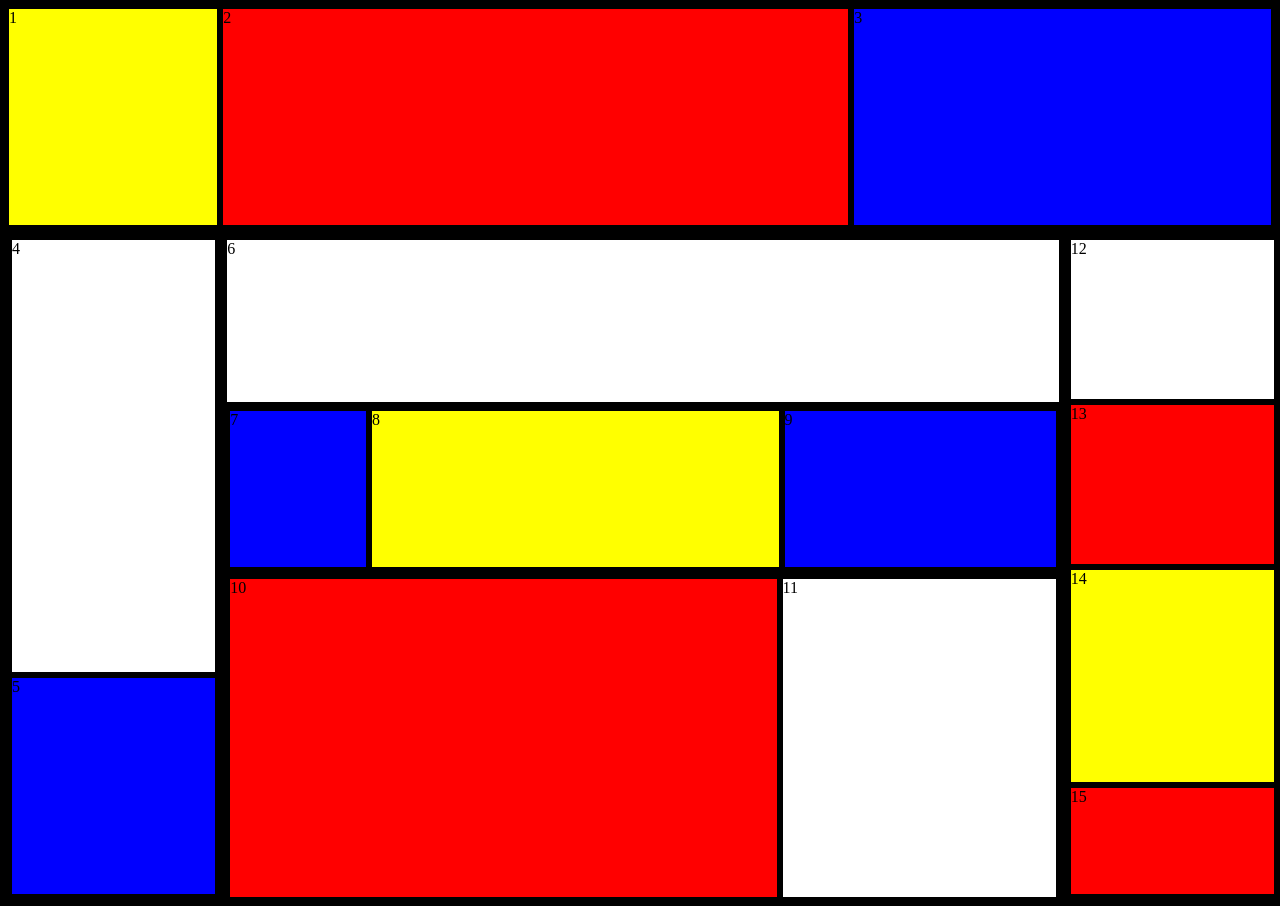
<file: index.html>
<!DOCTYPE html>
<html>
  <head>
    <meta charset="utf-8">
    <link rel="stylesheet" href="css/mondrian.css"/>
    <title></title>
  </head>
    <body>
      <section>

          <article class="mdr__line">
            <div class="mdr__line--yellow">1</div>
            <div class="mdr__line--red">2</div>
            <div class="mdr__line--blue">3</div>
          </article>

        <section class="mdr__column">

          <article class="mdr__column1">
            <div class="mdr__column1--white">4</div>
            <div class="mdr__column1--blue">5</div>
          </article>

          <section class="mdr__column2">
            <article class="mdr__line1">
              <div class="mdr__line1--white">6</div>
            </article>

            <article class="mdr__line2">
              <div class="mdr__line2--blue">7</div>
              <div class="mdr__line2--yellow">8</div>
              <div class="mdr__line2--blue2">9</div>
            </article>

            <article class="mdr__line3">
              <div class="mdr__line3--red">10</div>
              <div class="mdr__line3--white">11</div>
            </article>
          </section>

            <article class="mdr__column3">
              <div class="mdr__column3--white">12</div>
              <div class="mdr__column3--red">13</div>
              <div class="mdr__column3--yellow">14</div>
              <div class="mdr__column3--red2">15</div>
            </article>

          </section>
        </section>
      </body>
    </html>
</file>
<file: css/mondrian.css>
html,body {
  display: flex;
  width: 100%;
  height: 100%;
  padding: 0;
  margin: 0;
}

section{
  display: flex;
  flex-direction: column;
  width: 100%;
  height: 100%;
  border: solid;
  border-color: black;
}

.mdr__line{
  display: flex;
  flex: 1;
  flex-direction: row;
  justify-content: space-between;
  border: solid;
  border-color: black;
}

.mdr__line--yellow{
  flex: 1;
  background-color: yellow;
  border: solid;
  border-color: black;
}

.mdr__line--red{
  flex: 3;
  background-color: red;
  border: solid;
  border-color: black;
}

.mdr__line--blue{
  flex: 2;
  background-color: blue;
  border: solid;
  border-color: black;
}

.mdr__column{
  display: flex;
  flex-direction: row;
  flex: 3;
  border: solid;
  border-color: black;
}

.mdr__column1{
  display: flex;
  flex: 1;
  flex-direction: column;
  border: solid;
  border-color: black;
}

.mdr__column1--white{
  flex: 2;
  border: solid;
  border-color: black;
}

.mdr__column1--blue{
  flex: 1;
  background-color: blue;
  border: solid;
  border-color: black;
}

.mdr__column2{
  display: flex;
  flex: 4;
  flex-direction: column;
  border: solid;
  border-color: black;
}

.mdr__line1{
   display: flex;
   flex: 1;
   flex-direction: row;
   border-color: black;
   border: solid;
}

.mdr__line2{
   display: flex;
   flex: 1;
   flex-direction: row;
   border: solid;
   border-color: black;
}

.mdr__line2--blue{
  flex:1;
  background-color: blue;
  border: solid;
  border-color: black;
}

.mdr__line2--yellow{
  flex: 3;
  background-color: yellow;
  border: solid;
  border-color: black;
}

.mdr__line2--blue2{
  flex: 2;
  background-color: blue;
  border: solid;
  border-color: black;
}

.mdr__line3{
   display: flex;
   flex: 2;
   flex-direction: row;
   border: solid;
   border-color: black;
}

.mdr__line3--red{
   flex: 2;
   background-color: red;
   border: solid;
   border-color: black;
}
.mdr__line3--white{
   flex: 1;
   border: solid;
   border-color: black;
}

.mdr__column3{
  display: flex;
  flex: 1;
  flex-direction: column;
  border: solid;
  border-color: black;
}

.mdr__column3--white{
   flex: 3;
   border: solid;
   border-color: black;
}

.mdr__column3--red{
   flex: 3;
   background-color: red;
   border: solid;
   border-color: black;
}

.mdr__column3--yellow{
   flex: 4;
   background-color: yellow;
   border: solid;
   border-color: black;
}

.mdr__column3--red2{
   flex: 2;
   background-color: red;
   border: solid;
   border-color: black;
}
</file>
